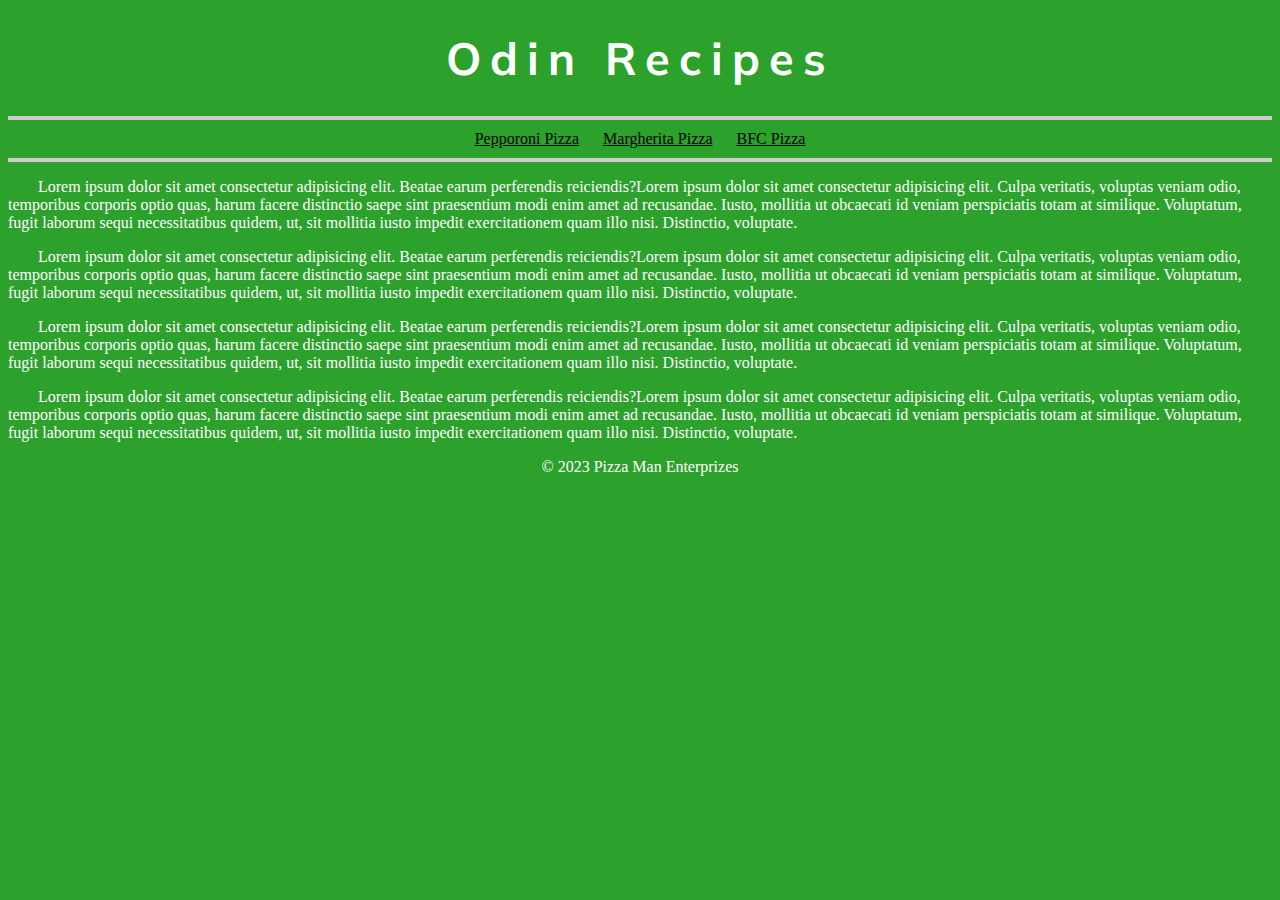
<file: index.html>
<!DOCTYPE html>
<html lang="en">
  <head>
    <meta charset="UTF-8" />
    <meta http-equiv="X-UA-Compatible" content="IE=edge" />
    <meta name="viewport" content="width=device-width, initial-scale=1.0" />
    <title>Document</title>
    <link rel="stylesheet" href="./styles.css" />
  </head>
  <body>
    <h1>Odin Recipes</h1>
    <ul class="nav">
      <li>
        <a href="recipes/peppizza.html">Pepporoni Pizza</a>
      </li>
      <li>
        <a href="recipes/margpizza.html">Margherita Pizza</a>
      </li>
      <li"><a href="recipes/buffalochkn.html">BFC Pizza</a></li>
    </ul>
    <p>
      Lorem ipsum dolor sit amet consectetur adipisicing elit. Beatae earum
      perferendis reiciendis?Lorem ipsum dolor sit amet consectetur adipisicing
      elit. Culpa veritatis, voluptas veniam odio, temporibus corporis optio
      quas, harum facere distinctio saepe sint praesentium modi enim amet ad
      recusandae. Iusto, mollitia ut obcaecati id veniam perspiciatis totam at
      similique. Voluptatum, fugit laborum sequi necessitatibus quidem, ut, sit
      mollitia iusto impedit exercitationem quam illo nisi. Distinctio,
      voluptate.
    </p>
    <p>
      Lorem ipsum dolor sit amet consectetur adipisicing elit. Beatae earum
      perferendis reiciendis?Lorem ipsum dolor sit amet consectetur adipisicing
      elit. Culpa veritatis, voluptas veniam odio, temporibus corporis optio
      quas, harum facere distinctio saepe sint praesentium modi enim amet ad
      recusandae. Iusto, mollitia ut obcaecati id veniam perspiciatis totam at
      similique. Voluptatum, fugit laborum sequi necessitatibus quidem, ut, sit
      mollitia iusto impedit exercitationem quam illo nisi. Distinctio,
      voluptate.
    </p>
    <p>
      Lorem ipsum dolor sit amet consectetur adipisicing elit. Beatae earum
      perferendis reiciendis?Lorem ipsum dolor sit amet consectetur adipisicing
      elit. Culpa veritatis, voluptas veniam odio, temporibus corporis optio
      quas, harum facere distinctio saepe sint praesentium modi enim amet ad
      recusandae. Iusto, mollitia ut obcaecati id veniam perspiciatis totam at
      similique. Voluptatum, fugit laborum sequi necessitatibus quidem, ut, sit
      mollitia iusto impedit exercitationem quam illo nisi. Distinctio,
      voluptate.
    </p>
    <p>
      Lorem ipsum dolor sit amet consectetur adipisicing elit. Beatae earum
      perferendis reiciendis?Lorem ipsum dolor sit amet consectetur adipisicing
      elit. Culpa veritatis, voluptas veniam odio, temporibus corporis optio
      quas, harum facere distinctio saepe sint praesentium modi enim amet ad
      recusandae. Iusto, mollitia ut obcaecati id veniam perspiciatis totam at
      similique. Voluptatum, fugit laborum sequi necessitatibus quidem, ut, sit
      mollitia iusto impedit exercitationem quam illo nisi. Distinctio,
      voluptate.
    </p>
    <footer class="home-footer">&copy; 2023 Pizza Man Enterprizes</footer>
  </body>
</html>
</file>
<file: styles.css>
@import url('https://fonts.googleapis.com/css?family=Muli&display=swap');

h1{
    font-family: 'Muli', sans-serif;
    font-size: 45px;
    letter-spacing: 9px;
    text-align: center;
}


.nav {
    border: 1px solid #ccc;
    border-width: 4px 0;
    list-style: none;
    margin: 0;
    padding: 0;
    text-align: center;
}

.nav li {
    display:inline
}

.nav a {
    display: inline-block;
    padding: 10px;
    color: black;
}

p{
    text-indent: 30px;
}

.pizza-img {
    display: block;
    margin: auto;
    height: auto;
    width: 60vh;
    box-shadow: 3px 3px rgb(207 221 75), -1em 0 0.4em #bebe3f;
}

.pizza-paragraph1{
    margin-top:2vh;
    padding: 1vh;
}


body{
    color:white;
    background: rgb(44, 161, 44)
}

.recipe-steps{
    text-decoration: underline;
}

.ingredients-h3{
    text-decoration: underline;
}

.pizza-desc-heading{
    text-decoration: underline;
}

.recipe-div{
    border:6px dotted rgb(83, 96, 239);
    border-radius: 4%;
    margin-top: 0rem;
}

#recipe-link{
    text-align: center;
    color:wheat;
}

footer {
    display: flex;
    justify-content: center;
}

.home-footer{
    display: flex;
        justify-content: center;
}
</file>
